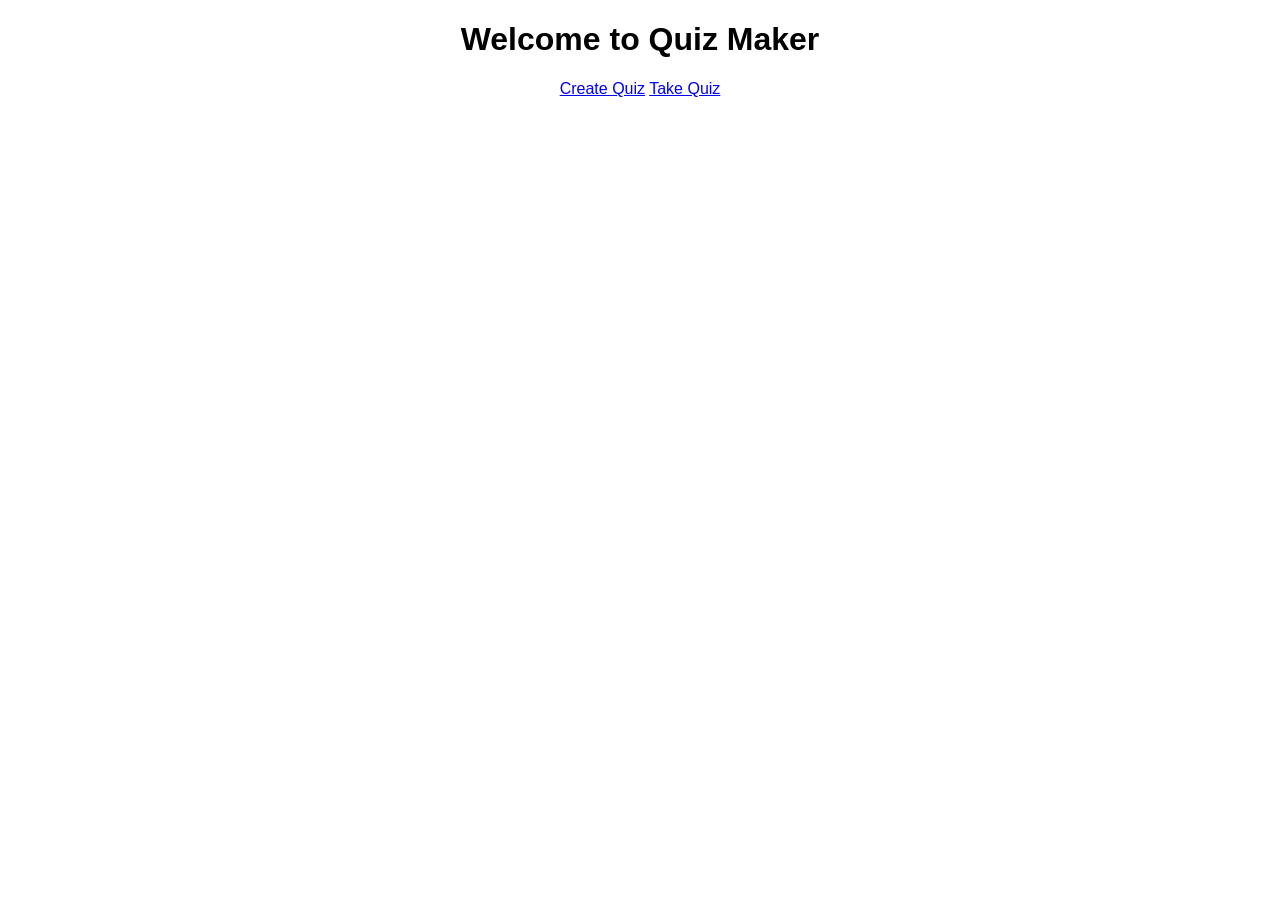
<file: index.html>
<!DOCTYPE html>
<html lang="en">
<head>
    <meta charset="UTF-8">
    <meta name="viewport" content="width=device-width, initial-scale=1.0">
    <title>Quiz App</title>
    <link rel="stylesheet" href="style.css">
</head>
<body>
    <h1>Welcome to Quiz Maker</h1>

    <a href="create.html">Create Quiz</a>
    <a href="quiz.html">Take Quiz</a>

    <div id="quizList"></div>

    <script src="app.js"></script>
</body>
</html>
</file>
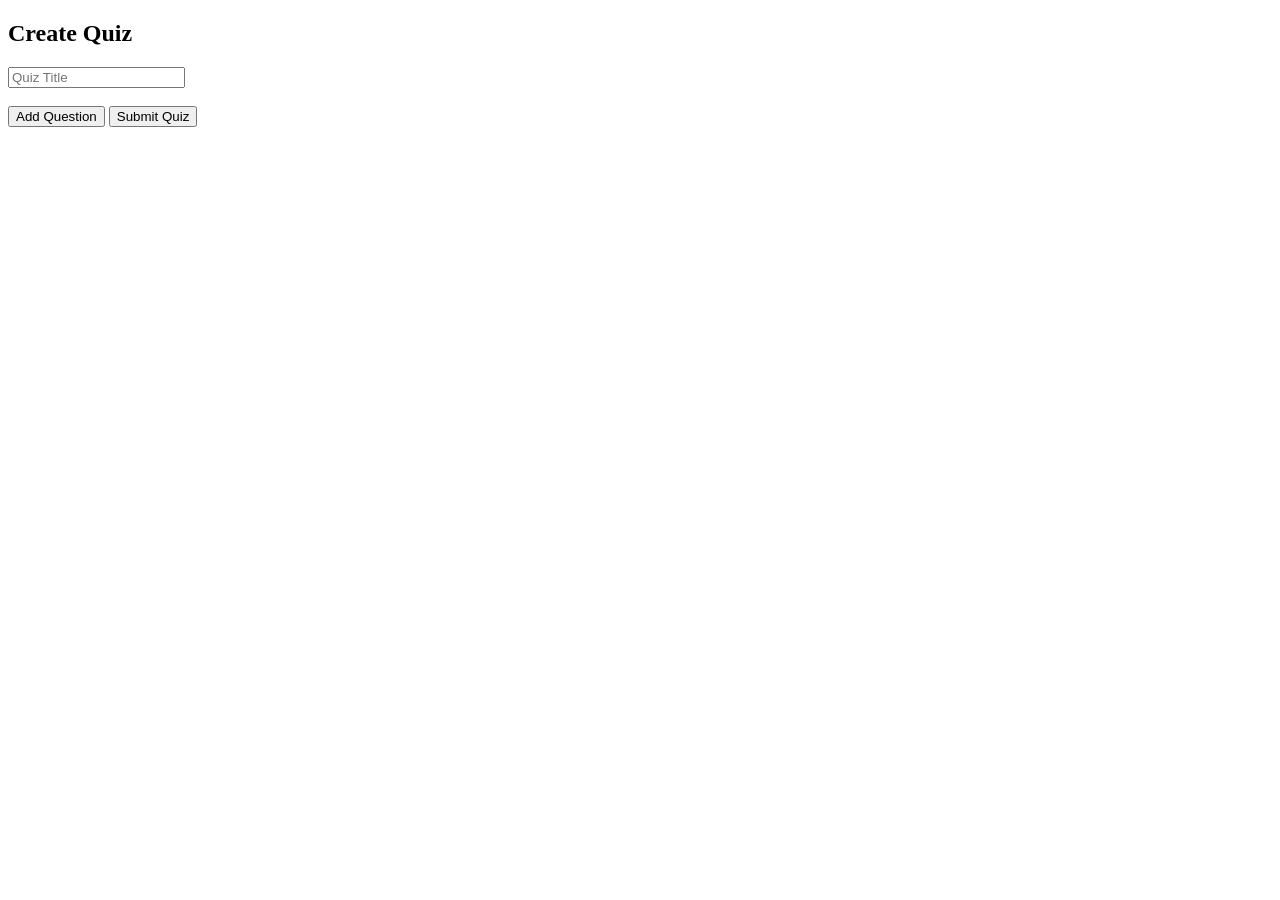
<file: create.html>
<!DOCTYPE html>
<html lang="en">
<head>
    <meta charset="UTF-8">
    <meta name="viewport" content="width=device-width, initial-scale=1.0">
    <title>Create Quiz</title>
</head>
<body>
    <h2>Create Quiz</h2>

    <input id="title" placeholder="Quiz Title"><br><br>

    <div id="questions"></div>

    <button onclick="addQuestion()">Add Question</button>
    <button onclick="submitQuiz()">Submit Quiz</button>

    <script src="app.js"></script>
    
</body>
</html>
</file>
<file: style.css>
body{
    font-family: Arial;
    text-align: center;
}

button{
    padding: 10px;
    margin: 10px;
}
</file>
